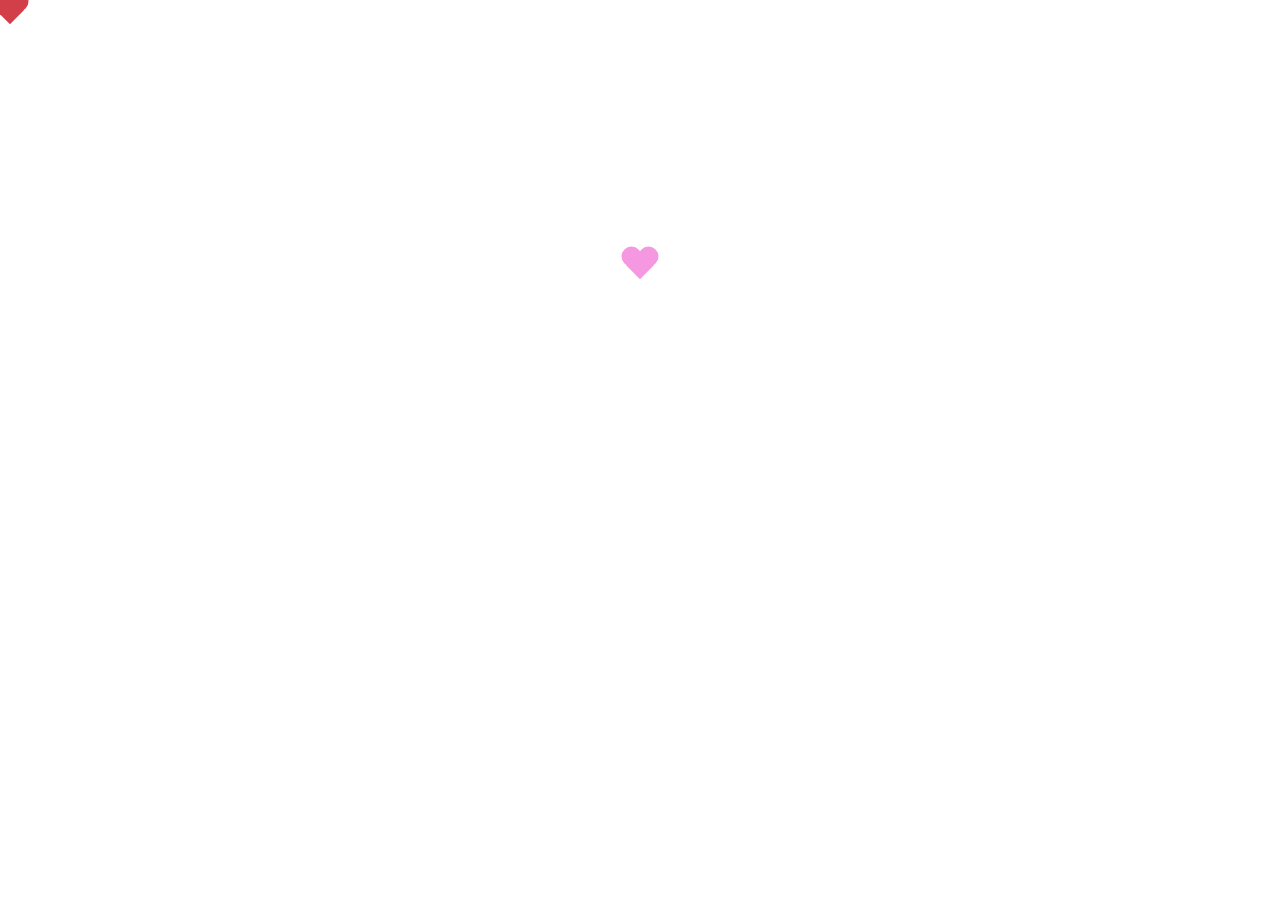
<file: mensagem.html>
<!DOCTYPE html>
<html lang="en">
<head>
    <meta charset="UTF-8">
    <meta http-equiv="X-UA-Compatible" content="IE=edge">
    <meta name="viewport" content="width=device-width, initial-scale=1.0">
    <title>Document</title>
  <!-- <link rel="stylesheet" href="style.css"> -->

</head>
<body>
    <style>
        /*Basics*/
        * {
        margin: 0;
        }

        html, body {
        height: 100%;
        margin: 0;
        padding: 0;
        cursor: none;
        }

        body {
        overflow: hidden;
        
        }

        input {
        display: none;
        }

        /*Circle and hearts*/
        .circle {
        background: #EF476F;
        border-radius: 50%;
        left: calc(50% - 10px);
        top: 252px;
        transition: all .5s cubic-bezier(0.22, 0.53, 0.37, 1.41);
        }

        .hearts, .hearts:before, .hearts:after, .circle {
        display: block;
        width: 20px;
        height: 20px;
        position: absolute;
        }

        .hearts {
        transform: rotate(-45deg);
        }

        .hearts:before, .hearts:after {
        content: '';
        position: absolute;
        border-radius: 50%;
        background: inherit;
        }

        .hearts:before {
        left: 12px;
        }

        .hearts:after {
        top: -12px;
        }

        #heart {
        background: #D33F49;
        z-index: 2;
        pointer-events: none;
        }

        #heartholder {
        top: 255px;
        left: calc(50% - 10px);
        cursor: none;
        z-index: 1;
        background: #f697e1;
        transition: all .2s ease-in;
        }

        /*Transform heart into key*/
        #heartholder:hover {
        background: #ad6a9e;
        }

        #heartholder:hover ~ #heart{
        width: 7px;
        height: 27px;
        background: #ffcf0d;
        }


        #heartholder:hover ~ #heart:after {
        left: -7px;
        top: -19px;
        width: 12px;
        height: 12px;
        background: transparent;
        border: 5px #ffcf0d solid;
        }

        #heartholder:hover ~ #heart:before {
        border-radius: 0;
        top: 12px;
        left: 0;
        border-color: #ffcf0d;
        border-width: 4px;
        border-top-style: solid;
        border-bottom-style: solid;
        background: transparent;
        height: 9px;
        }

        /*Make the circle appear*/
        #heartInput:checked ~ .circle {
        width: 400px;
        height: 400px;
        left: calc(50% - 200px);
        top: 50px;
        }

        /*Message to the loved one*/
        .message {
        font-family: 'Cabin', sans-serif;
        }

        .message {
        position: absolute;
        width: 300px;
        color: white;
        font-size: 18px;
        text-align: center;
        margin: 0 auto;
        line-height: 1.5;
        top: 120px;
        left: calc(50% - 150px);
        }

        .message p:first-child {
        margin-bottom: 70px;
        }

        .love {
        font-family: 'Lobster', cursive;
        font-size: 30px;
        }
        a{
            text-decoration: none;
            color: white;
        }


    </style>

    <input type="checkbox" id="heartInput">
    <label for="heartInput" class="hearts" id="heartholder"></label>
    <span class="hearts" id="heart"></span>
    <span class="circle"></span>

    <div class="message ">
        <p>Emile, Obrigado por me ensinar o que é amar, você é tudo de melhor que pode existir em um ser humano. 
        <br>Espero que você tenha gostado. 
        </p>
    <a href="index.html"><p class="love">I love you so much</p></a>
    </div>
    <script>
        var heart= document.getElementById('heart'),
        heartW = heart.offsetWidth,
        heartH = heart.offsetHeight;

        document.body.onmousemove = function( event ) {
            var x = event.clientX - (heartW / 2);
            var y = event.clientY  - (heartH / 2);
            
            heart.style.transform = "translate("+ x +"px, "+ y +"px) rotate(-45deg)"
        }
    </script>
</body>
</html>
</file>
<file: style.css>
@import url('https://fonts.googleapis.com/css2?family=Poppins:wght@400;500;600&display=swap');

* {
  margin: 0;
  padding: 0;
  box-sizing: border-box;
  font-family: 'poppins', sans-serif;
}

body {
  height: 100vh;
  display: flex;
  align-items: center;
  justify-content: center;
  flex-direction: column;
  gap: 5px;
  background: linear-gradient(90deg, rgba(91,30,159,1) 0%, rgba(77,39,182,1) 100%);
}

body h2 {
  color: white;
}

main {
  background-color: white;
  padding: 10px;
  border-radius: 10px;
  width: 100%;
  max-width: 300px;
  min-height: 200px;
  display: flex;
  align-items: center;
  justify-content: center;
}

.content {
  display: flex;
  flex-direction: column;
  width: 100%;
  gap: 10px;
}

.spnQtd {
  text-align: end;
}

.answers {
  display: flex;
  flex-direction: column;
  gap: 5px;
}


button {
  width: 100%;
  text-align: start;
  padding: 5px;
  border: none;
  border-radius: 5px;
  cursor: pointer;
  background-color: #008CCC;
  color: white;
}

.finish {
  display: none;
  flex-direction: column;
  gap: 10px;
}

.finish button {
  text-align: center;
}
.amor form input{
  width: 10vh;
  text-align: center;
  color: aliceblue;
  border: none;
  border-radius: 5px;
}
.btnAmorSim{
  background-color: #008CCC;
}
.btnAmorNao{
  background-color: crimson;
}
</file>
